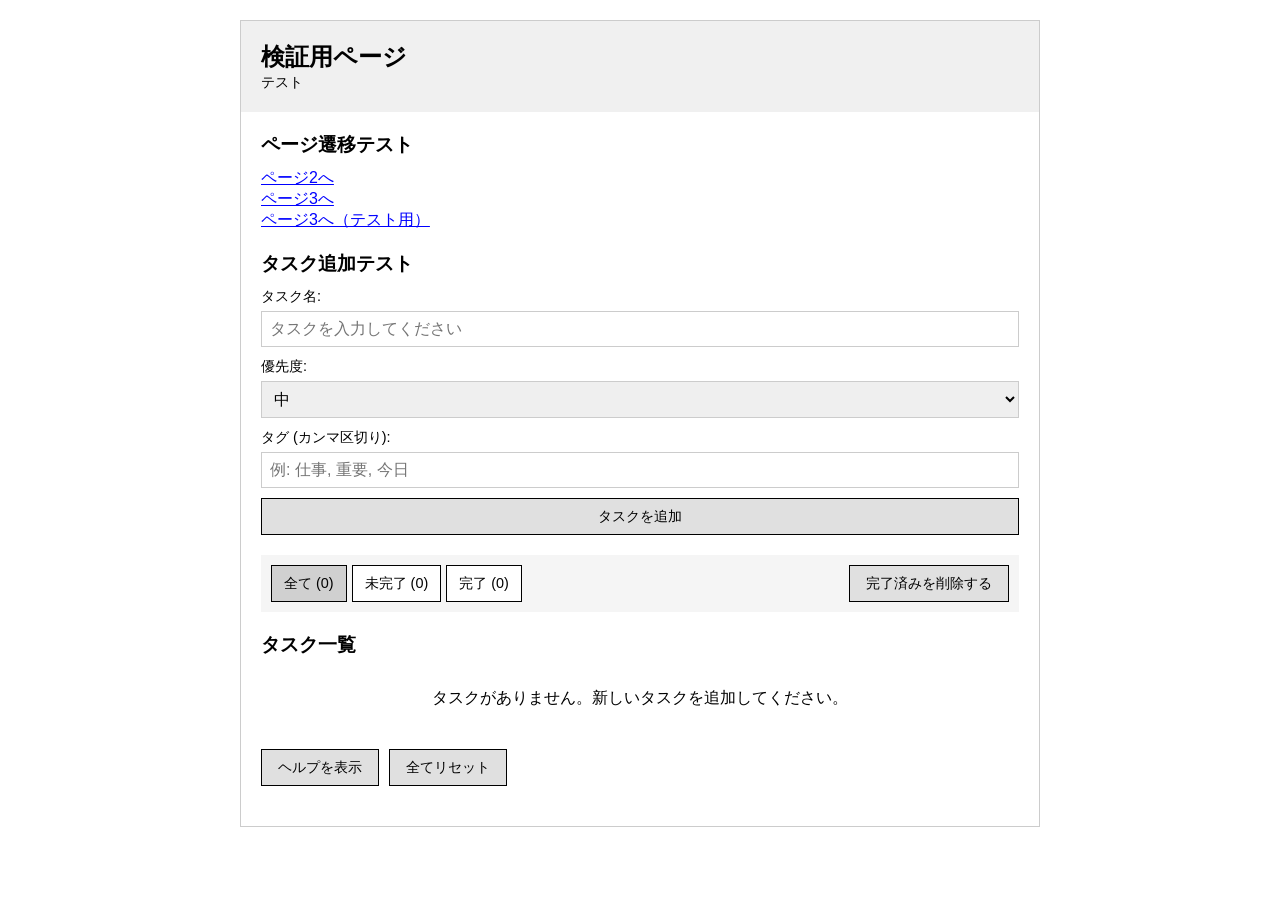
<file: index.html>
<!DOCTYPE html>
<html lang="ja">
<head>
    <meta charset="UTF-8">
    <meta name="viewport" content="width=device-width, initial-scale=1.0">
    <title>検証用ページ</title>
    <link rel="stylesheet" href="styles.css">
</head>
<body>
    <div class="container">
        <header>
            <h1>検証用ページ</h1>
            <p class="subtitle">テスト</p>
        </header>

        <main>
            <!-- ナビゲーションセクション -->
            <section>
                <h2>ページ遷移テスト</h2>
                <p><a href="page2.html" class="pagenav-x8d3">ページ2へ</a></p>
                <p><a href="page3.html" class="pagenav-b7k2">ページ3へ</a></p>
                <p><a href="page3.html" class="pagenav-b7k2">ページ3へ（テスト用）</a></p>
            </section>

            <!-- タスク追加フォーム -->
            <section class="task-form-section">
                <h2>タスク追加テスト</h2>
                <form id="taskForm" class="task-form">
                    <div class="form-group">
                        <label for="taskInput">タスク名:</label>
                        <input 
                            type="text" 
                            id="taskInput" 
                            name="taskInput"
                            placeholder="タスクを入力してください"
                            required
                        >
                    </div>
                    <div class="form-group">
                        <label for="prioritySelect">優先度:</label>
                        <select id="prioritySelect" name="priority">
                            <option value="low">低</option>
                            <option value="medium" selected>中</option>
                            <option value="high">高</option>
                        </select>
                    </div>
                    <div class="form-group">
                        <label for="tagsInput">タグ (カンマ区切り):</label>
                        <input 
                            type="text" 
                            id="tagsInput" 
                            name="tags"
                            placeholder="例: 仕事, 重要, 今日"
                        >
                    </div>
                    <button type="submit" id="addTaskBtn" class="btn btn-primary">
                        タスクを追加
                    </button>
                </form>
            </section>

            <!-- フィルターとカウンター -->
            <section class="controls-section">
                <div class="filter-buttons">
                    <button class="btn btn-filter active" data-filter="all">
                        全て (<span id="countAll">0</span>)
                    </button>
                    <button class="btn btn-filter" data-filter="active">
                        未完了 (<span id="countActive">0</span>)
                    </button>
                    <button class="btn btn-filter" data-filter="completed">
                        完了 (<span id="countCompleted">0</span>)
                    </button>
                </div>
                <button id="clearCompletedBtn" class="btn btn-danger">
                    完了済みを削除する
                </button>
            </section>

            <!-- タスクリスト -->
            <section class="task-list-section">
                <h2>タスク一覧</h2>
                <div id="loadingIndicator" class="loading" style="display: none;">
                    読み込み中...
                </div>
                <ul id="taskList" class="task-list">
                    <!-- タスクが動的に追加されます -->
                </ul>
                <div id="emptyMessage" class="empty-message">
                    タスクがありません。新しいタスクを追加してください。
                </div>
            </section>

            <!-- アクションボタン -->
            <section class="actions-section">
                <button id="showModalBtn" class="btn btn-secondary">
                    ヘルプを表示
                </button>
                <button id="resetBtn" class="btn btn-warning">
                    全てリセット
                </button>
            </section>
        </main>
    </div>

    <!-- モーダル -->
    <div id="modal" class="modal">
        <div class="modal-content">
            <span class="close">&times;</span>
            <h2>使い方</h2>
            <div class="modal-body">
                <p>このアプリケーションは、テストを検証するためのサンプルシステムです。</p>
                <ul>
                    <li>タスク名と優先度を入力してタスクを追加できます</li>
                    <li>タグをカンマ区切りで追加できます（例: 仕事, 重要）</li>
                    <li>チェックボックスでタスクを完了としてマークできます</li>
                    <li>✏️ 編集ボタンでタスク名とタグを編集できます</li>
                    <li>ゴミ箱アイコンでタスクを削除できます</li>
                    <li>フィルターボタンでタスクを絞り込めます</li>
                </ul>
                <button id="modalCloseBtn" class="btn btn-primary">閉じる</button>
            </div>
        </div>
    </div>

    <script src="app.js"></script>
</body>
</html>
</file>
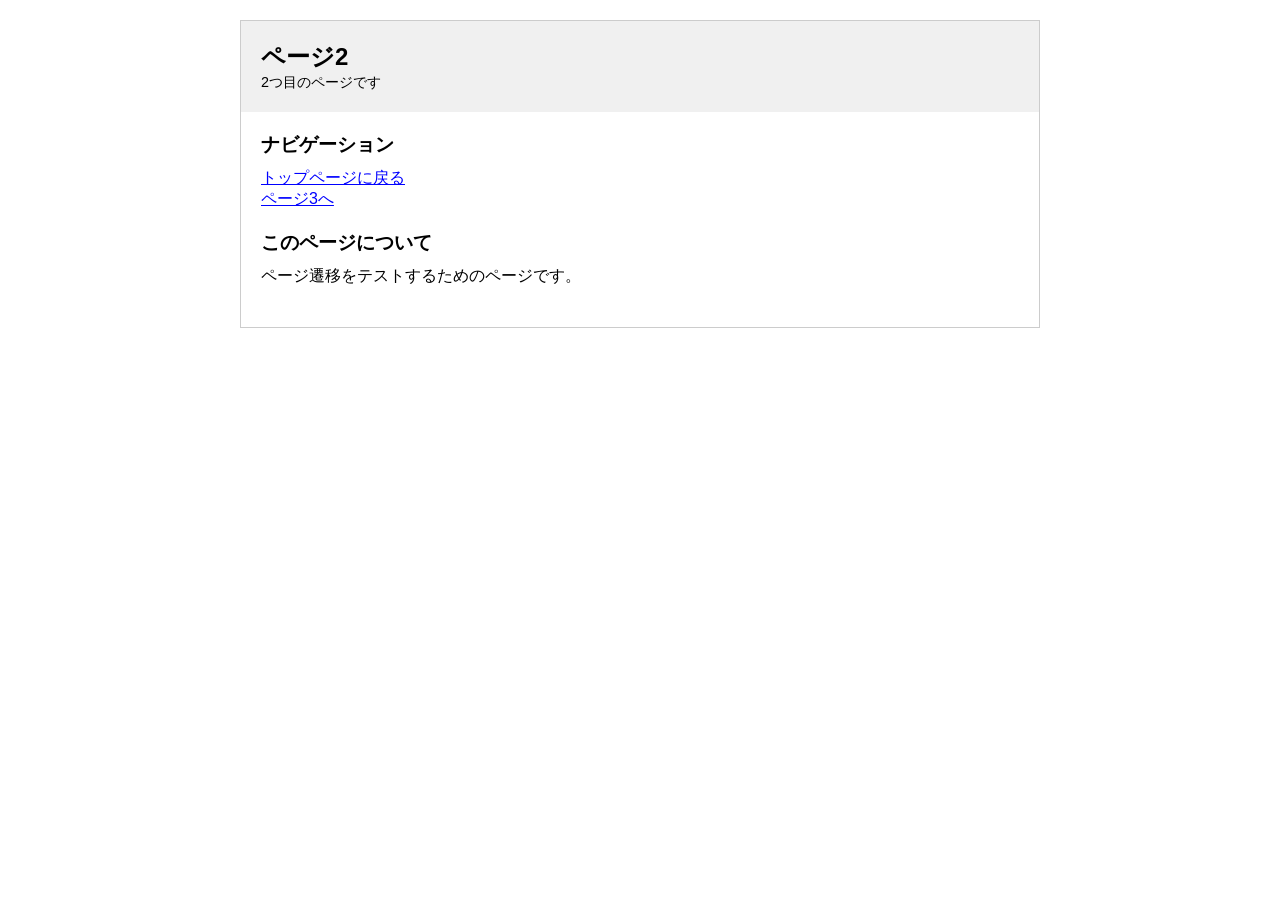
<file: page2.html>
<!DOCTYPE html>
<html lang="ja">
<head>
    <meta charset="UTF-8">
    <meta name="viewport" content="width=device-width, initial-scale=1.0">
    <title>ページ2</title>
    <link rel="stylesheet" href="styles.css">
</head>
<body>
    <div class="container">
        <header>
            <h1>ページ2</h1>
            <p class="subtitle">2つ目のページです</p>
        </header>

        <main>
            <section>
                <h2>ナビゲーション</h2>
                <p><a href="index.html" class="pagenav-c9m5">トップページに戻る</a></p>
                <p><a href="page3.html" class="pagenav-b7k2">ページ3へ</a></p>
            </section>

            <section>
                <h2>このページについて</h2>
                <p>ページ遷移をテストするためのページです。</p>
            </section>
        </main>
    </div>
</body>
</html>
</file>
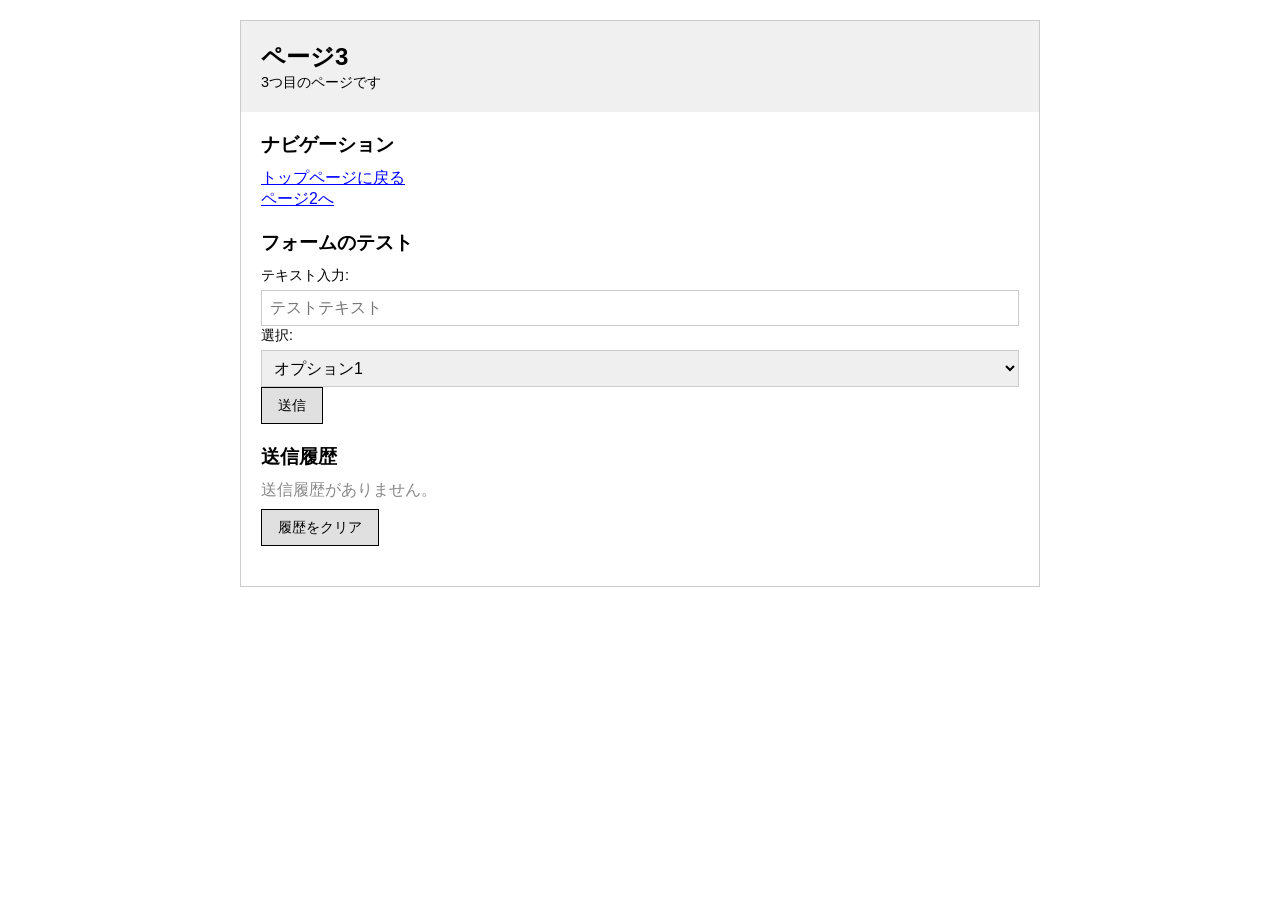
<file: page3.html>
<!DOCTYPE html>
<html lang="ja">
<head>
    <meta charset="UTF-8">
    <meta name="viewport" content="width=device-width, initial-scale=1.0">
    <title>ページ3</title>
    <link rel="stylesheet" href="styles.css">
</head>
<body>
    <div class="container">
        <header>
            <h1>ページ3</h1>
            <p class="subtitle">3つ目のページです</p>
        </header>

        <main>
            <section>
                <h2>ナビゲーション</h2>
                <p><a href="index.html" class="pagenav-c9m5">トップページに戻る</a></p>
                <p><a href="page2.html" class="pagenav-x8d3">ページ2へ</a></p>
            </section>

            <section>
                <h2>フォームのテスト</h2>
                <form id="testForm" action="page4.html" method="get">
                    <div class="form-group">
                        <label for="testInput">テキスト入力:</label>
                        <input type="text" id="testInput" name="testInput" placeholder="テストテキスト" required>
                    </div>
                    <div class="form-group">
                        <label for="testSelect">選択:</label>
                        <select id="testSelect" name="testSelect">
                            <option value="option1">オプション1</option>
                            <option value="option2">オプション2</option>
                            <option value="option3">オプション3</option>
                        </select>
                    </div>
                    <button type="submit" class="btn btn-primary">送信</button>
                </form>
            </section>

            <section>
                <h2>送信履歴</h2>
                <ul id="historyList" style="list-style:none;padding:0;"></ul>
                <p id="historyEmpty" style="color:#888;">送信履歴がありません。</p>
                <button id="clearHistoryBtn" class="btn btn-danger" style="margin-top:8px;">履歴をクリア</button>
            </section>
        </main>
    </div>

    <script>
        const selectLabels = { option1: 'オプション1', option2: 'オプション2', option3: 'オプション3' };

        function renderHistory() {
            const history = JSON.parse(localStorage.getItem('formSubmissions') || '[]');
            const list = document.getElementById('historyList');
            const empty = document.getElementById('historyEmpty');
            if (history.length === 0) {
                list.innerHTML = '';
                empty.style.display = 'block';
                return;
            }
            empty.style.display = 'none';
            list.innerHTML = history.map(s => {
                const date = new Date(s.submittedAt).toLocaleString('ja-JP');
                return `<li style="padding:6px 0;border-bottom:1px solid #ddd;">${date} ／ ${s.testInput} ／ ${selectLabels[s.testSelect] || s.testSelect}</li>`;
            }).join('');
        }

        document.getElementById('testForm').addEventListener('submit', function () {
            const submission = {
                id: Date.now(),
                testInput: document.getElementById('testInput').value,
                testSelect: document.getElementById('testSelect').value,
                submittedAt: new Date().toISOString()
            };
            const history = JSON.parse(localStorage.getItem('formSubmissions') || '[]');
            history.unshift(submission);
            localStorage.setItem('formSubmissions', JSON.stringify(history));
        });

        document.getElementById('clearHistoryBtn').addEventListener('click', function () {
            localStorage.removeItem('formSubmissions');
            renderHistory();
        });

        renderHistory();
    </script>
</body>
</html>
</file>
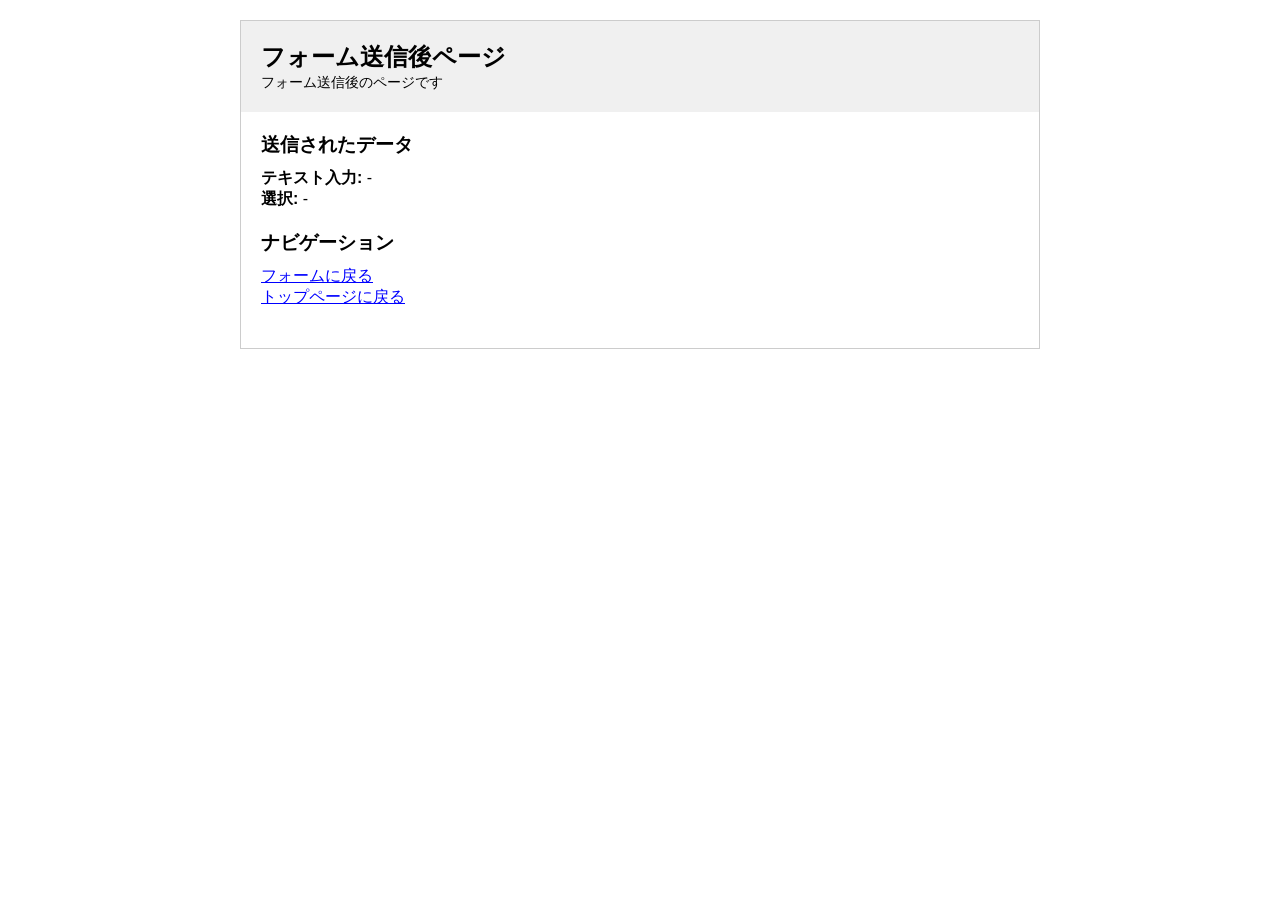
<file: page4.html>
<!DOCTYPE html>
<html lang="ja">
<head>
    <meta charset="UTF-8">
    <meta name="viewport" content="width=device-width, initial-scale=1.0">
    <title>送信後ページ</title>
    <link rel="stylesheet" href="styles.css">
</head>
<body>
    <div class="container">
        <header>
            <h1>フォーム送信後ページ</h1>
            <p class="subtitle">フォーム送信後のページです</p>
        </header>

        <main>
            <section>
                <h2>送信されたデータ</h2>
                <div id="result">
                    <p><strong>テキスト入力:</strong> <span id="displayText">-</span></p>
                    <p><strong>選択:</strong> <span id="displaySelect">-</span></p>
                </div>
            </section>

            <section>
                <h2>ナビゲーション</h2>
                <p><a href="page3.html" class="pagenav-b7k2">フォームに戻る</a></p>
                <p><a href="index.html" class="pagenav-c9m5">トップページに戻る</a></p>
            </section>
        </main>
    </div>

    <script>
        // URLパラメータからデータを取得して表示
        const urlParams = new URLSearchParams(window.location.search);
        const textInput = urlParams.get('testInput');
        const selectValue = urlParams.get('testSelect');

        if (textInput) {
            document.getElementById('displayText').textContent = textInput;
        }

        if (selectValue) {
            const selectLabels = {
                'option1': 'オプション1',
                'option2': 'オプション2',
                'option3': 'オプション3'
            };
            document.getElementById('displaySelect').textContent = selectLabels[selectValue] || selectValue;
        }
    </script>
</body>
</html>
</file>
<file: styles.css>
* {
    margin: 0;
    padding: 0;
    box-sizing: border-box;
}

body {
    font-family: sans-serif;
    background: #fff;
    padding: 20px;
    color: #000;
}

/* コンテナ */
.container {
    max-width: 800px;
    margin: 0 auto;
    background: #fff;
    border: 1px solid #ccc;
}

/* ヘッダー */
header {
    background: #f0f0f0;
    padding: 20px;
}

header h1 {
    font-size: 1.5rem;
}

.subtitle {
    font-size: 0.9rem;
}

/* メインコンテンツ */
main {
    padding: 20px;
}

section {
    margin-bottom: 20px;
}

h2 {
    font-size: 1.2rem;
    margin-bottom: 10px;
}

h3 {
    font-size: 1rem;
    margin-bottom: 10px;
}

/* フォーム */
.task-form {
    display: flex;
    flex-direction: column;
    gap: 10px;
}

.form-group {
    display: flex;
    flex-direction: column;
    gap: 5px;
}

.form-group label {
    font-size: 0.9rem;
}

.form-group input,
.form-group select {
    padding: 8px;
    border: 1px solid #ccc;
    font-size: 1rem;
}

.form-group input:focus,
.form-group select:focus {
    outline: 1px solid #000;
}

/* ボタン */
.btn {
    padding: 8px 16px;
    border: 1px solid #000;
    background: #fff;
    font-size: 0.9rem;
    cursor: pointer;
}

.btn:hover {
    background: #f0f0f0;
}

.btn-primary {
    background: #e0e0e0;
}

.btn-secondary {
    background: #e0e0e0;
}

.btn-danger {
    background: #e0e0e0;
}

.btn-warning {
    background: #e0e0e0;
}

.btn-filter {
    background: #fff;
    padding: 8px 12px;
    font-size: 0.9rem;
}

.btn-filter.active {
    background: #d0d0d0;
}

/* コントロールセクション */
.controls-section {
    display: flex;
    justify-content: space-between;
    gap: 10px;
    padding: 10px;
    background: #f5f5f5;
}

.filter-buttons {
    display: flex;
    gap: 5px;
}

/* タスクリスト */
.task-list {
    list-style: none;
    display: flex;
    flex-direction: column;
    gap: 8px;
}

.task-item {
    display: flex;
    align-items: center;
    gap: 10px;
    padding: 10px;
    background: #f5f5f5;
    border-left: 2px solid #000;
}

.task-item.completed {
    opacity: 0.6;
}

.task-item.priority-high {
    border-left-color: #000;
}

.task-item.priority-medium {
    border-left-color: #666;
}

.task-item.priority-low {
    border-left-color: #999;
}

.task-checkbox {
    width: 16px;
    height: 16px;
    cursor: pointer;
}

.task-content {
    flex: 1;
}

.task-title {
    font-size: 1rem;
}

.task-item.completed .task-title {
    text-decoration: line-through;
}

.task-priority {
    font-size: 0.8rem;
    padding: 2px 6px;
    background: #e0e0e0;
}

/* タグ表示 */
.task-tags {
    display: flex;
    flex-wrap: wrap;
    gap: 4px;
    margin-top: 6px;
}

.tag {
    font-size: 0.75rem;
    padding: 2px 8px;
    background: #d0d0d0;
    border: 1px solid #999;
    border-radius: 3px;
}

.delete-btn {
    background: #e0e0e0;
    border: 1px solid #000;
    padding: 6px 10px;
    cursor: pointer;
    font-size: 0.9rem;
}

.edit-btn {
    background: #e0e0e0;
    border: 1px solid #000;
    padding: 6px 10px;
    cursor: pointer;
    font-size: 0.9rem;
}

/* タスク編集 */
.task-edit {
    display: flex;
    flex-direction: column;
    gap: 8px;
    margin-top: 8px;
}

.edit-input {
    flex: 1;
    padding: 6px;
    border: 1px solid #000;
    font-size: 1rem;
}

.edit-input:focus {
    outline: 2px solid #000;
}

.edit-tags-input {
    flex: 1;
    padding: 6px;
    border: 1px solid #999;
    font-size: 0.9rem;
}

.edit-tags-input:focus {
    outline: 2px solid #999;
}

.task-edit-buttons {
    display: flex;
    gap: 8px;
}

.save-btn {
    background: #d0d0d0;
    border: 1px solid #000;
    padding: 6px 10px;
    cursor: pointer;
    font-size: 0.9rem;
}

.save-btn:hover {
    background: #c0c0c0;
}

.cancel-btn {
    background: #e0e0e0;
    border: 1px solid #000;
    padding: 6px 10px;
    cursor: pointer;
    font-size: 0.9rem;
}

.cancel-btn:hover {
    background: #d0d0d0;
}

/* 空のメッセージ */
.empty-message {
    text-align: center;
    padding: 20px;
}

/* ローディング */
.loading {
    text-align: center;
    padding: 20px;
}

/* アクションセクション */
.actions-section {
    display: flex;
    gap: 10px;
}

/* モーダル */
.modal {
    display: none;
    position: fixed;
    z-index: 1000;
    left: 0;
    top: 0;
    width: 100%;
    height: 100%;
    background-color: rgba(0, 0, 0, 0.3);
}

.modal.show {
    display: flex;
    justify-content: center;
    align-items: center;
}

.modal-content {
    background-color: white;
    padding: 20px;
    border: 1px solid #000;
    max-width: 500px;
    width: 90%;
    max-height: 90vh;
    overflow-y: auto;
}

.close {
    float: right;
    font-size: 24px;
    cursor: pointer;
}

.modal-body {
    margin-top: 20px;
}

.modal-body ul {
    margin: 10px 0;
    padding-left: 20px;
}

.modal-body li {
    margin: 5px 0;
}

/* リンクのスタイル */
a {
    color: #00f;
    text-decoration: underline;
}

a:visited {
    color: #551a8b;
}

a:hover {
    text-decoration: none;
}
</file>
